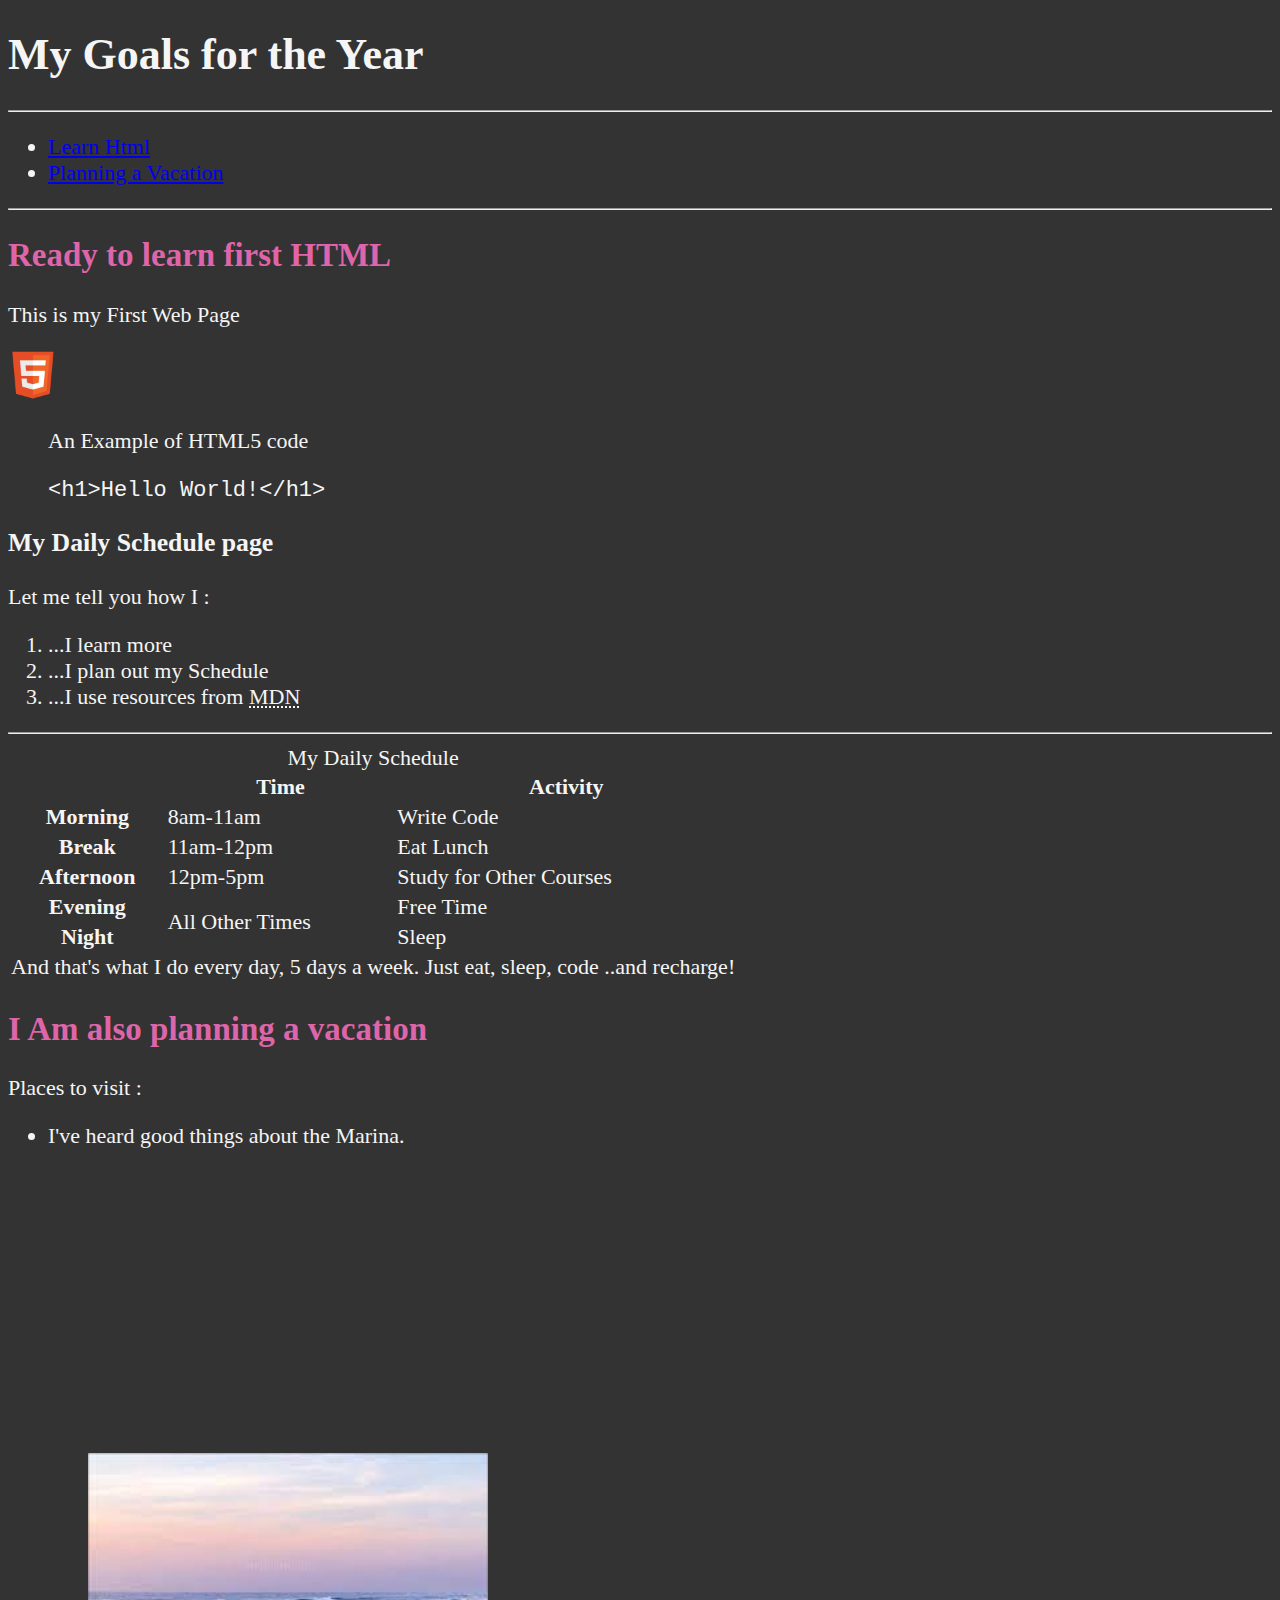
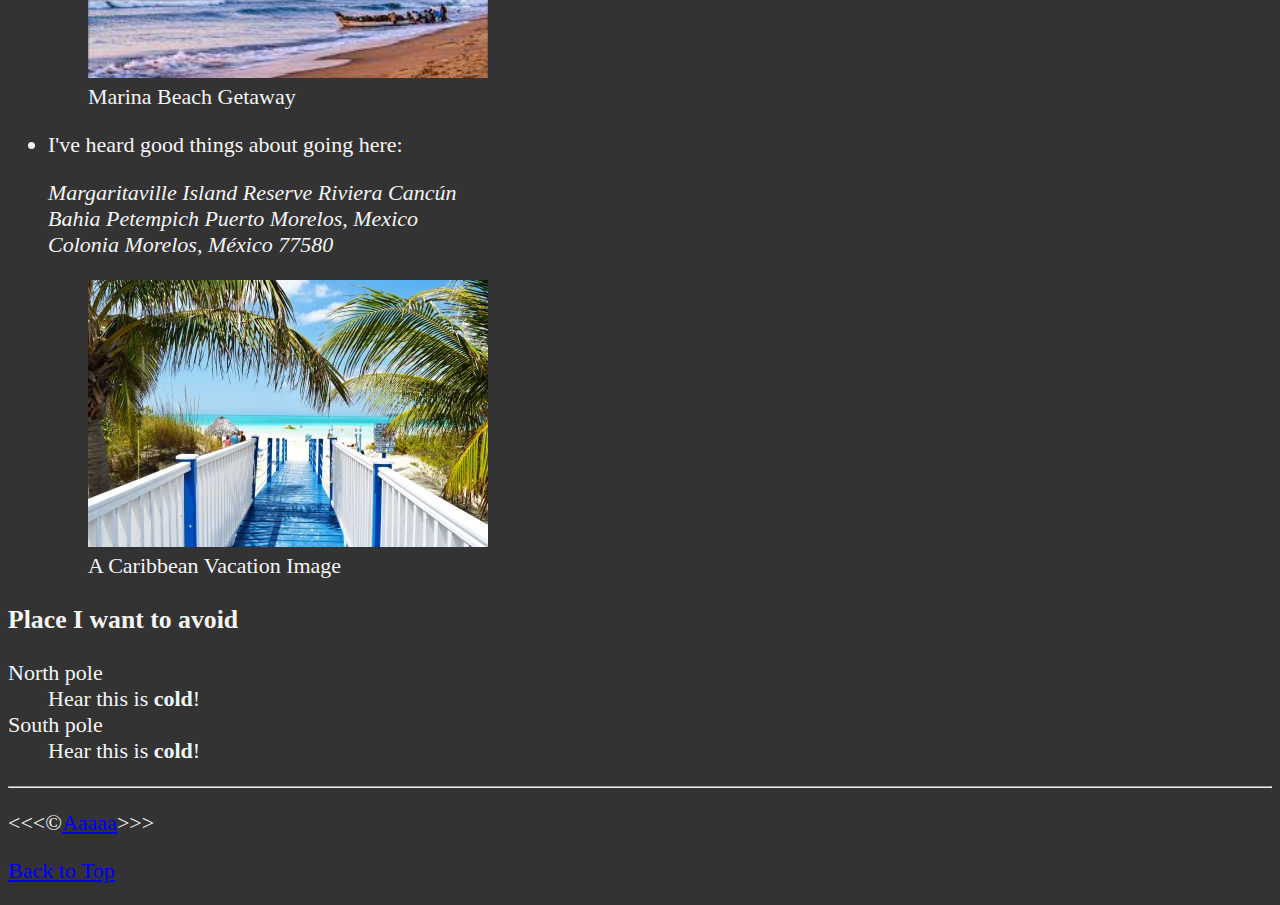
<file: 01_Lesson/index.html>
<!DOCTYPE html>
<html lang="en">
    <head>
        <meta charset="UTF-8">
        <meta name ="author" content ="Chitra">
        <meta name ="description" content ="Page to understand about html">
        <title>MyFirstWebPage</title>
        <link rel ="icon" href ="html5.png" type ="image/x-icon">
        <link rel ="stylesheet" href ="main.css" type ="text/css"> 
    </head>
    <body>
        <h1>My Goals for the Year</h1>

            <hr>
            <header>
            <nav>
                <ul>
                    <li>
                        <a href="#html">Learn Html</a>
                    </li>
                    <li>
                        <a href="#vacation">Planning a Vacation</a>
                    </li>
                </ul>
            </nav>
            </header>
            <hr>
            <h2 style = "color: rgb(222, 101, 169);">Ready to learn first HTML</h2>
            
            <section id ="html">
                <p>This is my First Web Page</p>
             
                <img src="img/html_logo_300x300.png" alt="HTML5 Logo" title="I Am learning HTML 5" width="50" height = "50">
                <!-- <a href ="#bookmark">Places to visit</a> -->
                <figure>
                    <figcaption>An Example of HTML5 code</figcaption>
                    <p>
                        <code>&lt;h1&gt;Hello World!&lt;/h1&gt;</code>
                    </p>
                </figure>
                <h3>My Daily Schedule page</h3>

                <p> Let me tell you how I :</p>
                    <ol>
                        <li> ...I learn more</li>
                        <li> ...I plan out my Schedule</li>
                        <li> ...I use resources from <abbr title = "Mozilla Developer Network"> MDN</abbr></li>
                    </ol>
            </section>

            <hr>
            <table>
                <caption>My Daily Schedule</caption>
                <thead>
                    <tr>
                        <th>&nbsp;</th>
                        <th scope="col">Time</th>
                        <th scope="col">Activity</th>
                    </tr>
                </thead>
                <tbody>
                    <tr>
                        <th scope="row">Morning</th>
                        <td>
                            <time datetime="08:00">8am</time>-<time datetime="11:00">11am</time>
                        </td>
                        <td>Write Code</td>
                    </tr>
                    <tr>
                        <th scope="row">Break</th>
                        <td>
                            <time datetime="11:00">11am</time>-<time datetime="12:00">12pm</time>
                        </td>
                        <td>Eat Lunch</td>
                    </tr>
                    <tr>
                        <th scope="row">Afternoon</th>
                        <td>
                            <time datetime="12:00">12pm</time>-<time datetime="17:00">5pm</time>
                        </td>
                        <td>Study for Other Courses</td>
                    </tr>
                    <tr>
                        <th scope="row">Evening</th>
                        <td rowspan="2">All Other Times</td>
                        <td>Free Time</td>
                    </tr>
                    <tr>
                        <th scope="row">Night</th>
                        <td>Sleep</td>
                    </tr>
                </tbody>
                <tfoot>
                    <tr>
                        <td colspan="3">And that's what I do every day, 5 days a week. Just eat, sleep, code ..and
                            recharge!</td>
                    </tr>
                </tfoot>
            </table>        
            <section id ="vacation">
                <h2 style = "color: rgb(222, 101, 169);">I Am also planning a vacation</h2>
                <p> Places to visit :</p>
                <ul>
                    <li>
                        <p>I've heard good things about the Marina.</p>
                        <br><br><br><br><br><br><br><br><br><br>
                        <figure>
                            <img src="img/marinabeach.jfif" alt="Marina Beach" title="I want to visit a CMarina beach."
                                width="400" height="225" loading="lazy">
                            <figcaption>
                                Marina Beach Getaway
                            </figcaption>
                        </figure>
                    </li>
                    <li>
                        <p>I've heard good things about going here:</p>
                        <address>
                            Margaritaville Island Reserve Riviera Cancún<br>
                            Bahia Petempich Puerto Morelos, Mexico<br>
                            Colonia Morelos, México 77580
                        </address>
                        <figure>
                            <img src="img/vacation.jpg" alt="Cancun Vacation" title="It's 5 o'Clock Somewhere!" width="400"
                                height="267" loading="lazy">
                            <figcaption>
                                A Caribbean Vacation Image
                            </figcaption>
                        </figure>
                    </li>
                <!--<div >
                    <ul>
                        <li> ...I learn more</li>
                        <li> ...I plan out my Schedule</li>
                        <li> ...I use resources from <abbr title = "Mozilla Developer Network">  
                        <a href = "https://developer.mozilla.org/en-US/docs/Web/HTML" target="_self">MDN</a>
                    </abbr></li>
                    </ul>
                </div> -->

                
                <!-- <p>I've been working hard and <em>really need a getaway</em></p>
               

                <p>I live in chennai so I want to vist a beach</p>
                <address>
                    Expleo ,Mpez office at Tambaram
                </address> -->
            </section>
                 <!--Comment spec in HTML-->

                <h3><a id = "bookmark">Place I want to avoid</a></h3>

                    <dl>
                        <dt>North pole</dt>
                        <dd>Hear this is <strong>cold</strong>!</dd>
                        <dt>South pole</dt>
                        <dd>Hear this is <strong>cold</strong>!</dd>
                    </dl>
                </div>

                <hr>
                <footer>
                    <p>
                        &lt;&lt;&lt;&copy;<a href="about.html">Aaaaa</a>&gt;&gt;&gt;
                    </p>
                    <p>
                        <a href="#">Back to Top</a>
                    </p>
                </footer>
    </body>
</html>
</file>
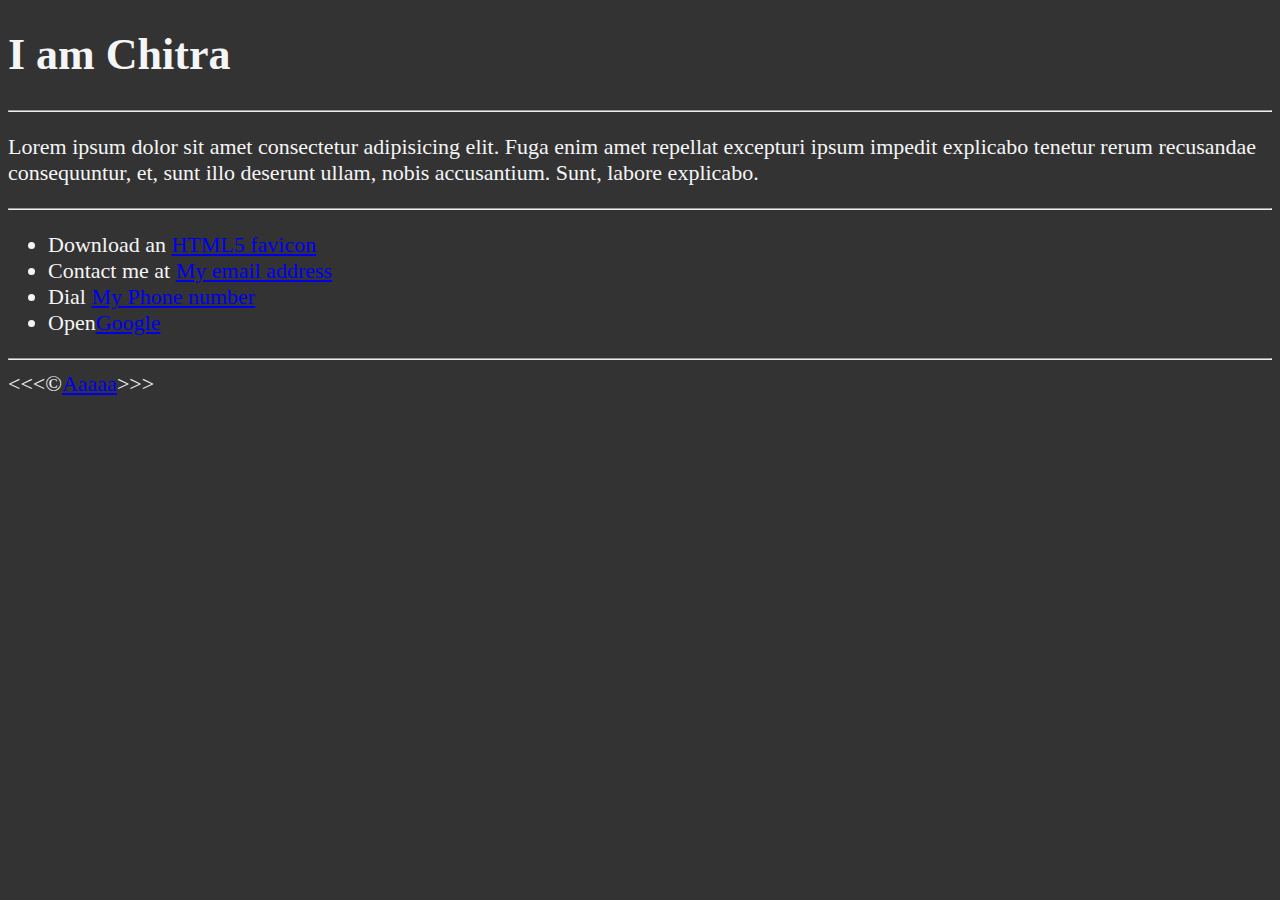
<file: 01_Lesson/about.html>
<!DOCTYPE html>
<html lang="en">
    <head>
        <meta charset="UTF-8">
        <meta name ="author" content ="Chitra">
        <meta name ="description" content ="I,m Chitra.This page is about me">
        <title>MyFirstWebPage</title>
        <link rel ="icon" href ="html5.png" type ="image/x-icon">
        <link rel ="stylesheet" href ="main.css" type ="text/css"> 
    </head>
    <body>
        <h1>I am Chitra</h1>
        <hr>
            <p>
                Lorem ipsum dolor sit amet consectetur adipisicing elit. Fuga enim amet repellat excepturi ipsum impedit explicabo tenetur rerum recusandae consequuntur, et, sunt illo deserunt ullam, nobis accusantium. Sunt, labore explicabo.
            </p>
            <hr> 
            <ul>
                <li>Download an <a href = "html5.png" download>HTML5 favicon</a></li>
                <li>
                    Contact me at <a href="mailto:random@email.com">My email address</a>
                </li>
                <li>
                    Dial <a href ="tel:+91 1234567891">My Phone number</a>
                </li>
                <li>
                    Open<a href="https://www.google.com" target = "_blank">Google</a>
                </li>
            </ul>
        <hr>
                &lt;&lt;&lt;&copy;<a href="about.html">Aaaaa</a>&gt;&gt;&gt;
            </pre>
    </body>
</html>
</file>
<file: 01_Lesson/main.css>
html{
    font-size: 22px;
}
body{
    background-color: #333; 
    color : whitesmoke
}
#list{
        background-color: #2e53cc;
      width: 400px;
      height: 100px;
}
.group{
      background-color: #2ecc71;
      width: 400px;
      height: 50px;
}
</file>
